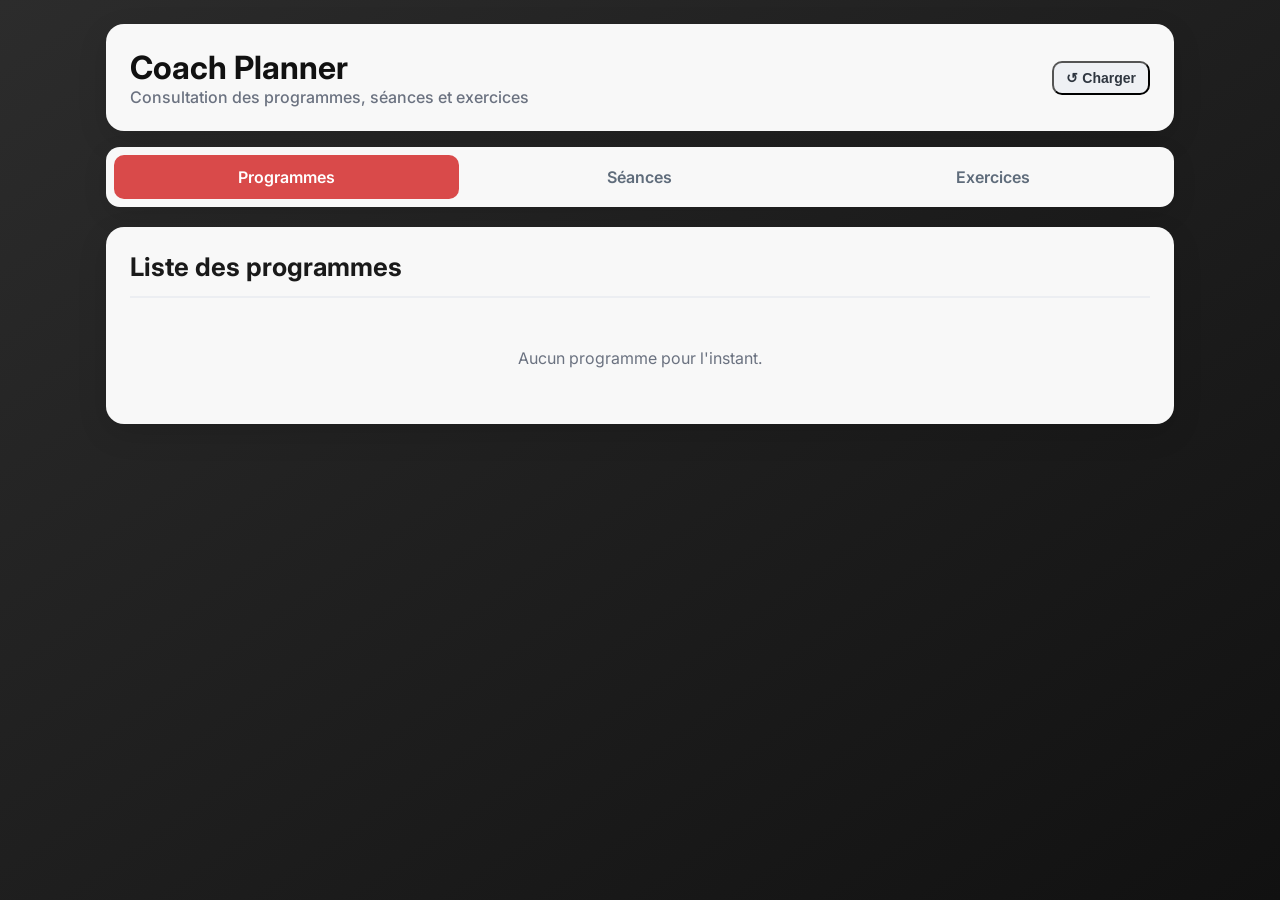
<file: index.html>
<!DOCTYPE html>
<html lang="fr">
<head>
  <meta charset="UTF-8">
  <meta name="viewport" content="width=device-width, initial-scale=1.0">
  <title>Coach Planner</title>
  <link rel="stylesheet" href="styles.css">
  <link rel="preconnect" href="https://fonts.googleapis.com">
  <link rel="preconnect" href="https://fonts.gstatic.com" crossorigin>
  <link href="https://fonts.googleapis.com/css2?family=Inter:wght@400;500;600;700&display=swap" rel="stylesheet">
</head>
<body>
  <div class="container">

    <header class="header">
      <div class="header-content">
        <div>
          <h1>Coach Planner</h1>
          <p>Consultation des programmes, séances et exercices</p>
        </div>
        <div class="header-io">
          <button class="btn btn-light btn-sm" id="btn-charger">&#x21BA; Charger</button>
        </div>
      </div>
    </header>

    <nav class="nav">
      <a class="nav-btn" href="#programmes" id="tab-programmes">Programmes</a>
      <a class="nav-btn" href="#seances"    id="tab-seances">Séances</a>
      <a class="nav-btn" href="#exercices"  id="tab-exercices">Exercices</a>
    </nav>

    <main class="main" id="main">
      <p class="empty-state">Chargement…</p>
    </main>

  </div>

  <script>
  // ─────────────────────────────────────────────────────────────
  // Données globales
  // ─────────────────────────────────────────────────────────────
  let DATA = { exercices: [], seances: [], programmes: [] };
  let EX_MAP = {};   // id → exercice

  // ─────────────────────────────────────────────────────────────
  // Sécurité : échappement HTML (prévention XSS)
  // ─────────────────────────────────────────────────────────────
  function esc(val) {
    return String(val ?? '')
      .replace(/&/g, '&amp;')
      .replace(/</g, '&lt;')
      .replace(/>/g, '&gt;')
      .replace(/"/g, '&quot;');
  }

  // ─────────────────────────────────────────────────────────────
  // Chargement des données
  // ─────────────────────────────────────────────────────────────
  async function loadData() {
    const main = document.getElementById('main');
    main.innerHTML = '<p class="empty-state">Chargement…</p>';
    try {
      const res = await fetch('./coach_planner.json?t=' + Date.now());
      if (!res.ok) throw new Error('HTTP ' + res.status);
      DATA = await res.json();
      EX_MAP = {};
      for (const ex of (DATA.exercices || [])) EX_MAP[ex.id] = ex;
      route();
    } catch (e) {
      main.innerHTML = '<p class="empty-state">Impossible de charger <strong>coach_planner.json</strong>.<br>Vérifiez que le fichier est présent et que le serveur autorise les requêtes CORS.</p>';
    }
  }

  // ─────────────────────────────────────────────────────────────
  // Routeur hash
  // ─────────────────────────────────────────────────────────────
  function route() {
    const hash  = location.hash.replace(/^#\/?/, '') || 'programmes';
    const parts = hash.split('/');
    const page  = parts[0];
    const id    = parts[1] ? parseInt(parts[1], 10) : null;

    // Mise à jour onglets
    const tabMap = {
      programmes: 'tab-programmes', programme: 'tab-programmes',
      seances:    'tab-seances',    seance:    'tab-seances',
      exercices:  'tab-exercices',  exercice:  'tab-exercices',
    };
    document.querySelectorAll('.nav-btn').forEach(el => el.classList.remove('active'));
    const tab = tabMap[page];
    if (tab) document.getElementById(tab).classList.add('active');

    switch (page) {
      case 'programmes': renderProgrammes();      break;
      case 'programme':  if (id !== null) renderProgramme(id);  break;
      case 'seances':    renderSeances();         break;
      case 'seance':     if (id !== null) renderSeance(id);     break;
      case 'exercices':  renderExercices();       break;
      case 'exercice':   if (id !== null) renderExercice(id);   break;
      default:           renderProgrammes();
    }
  }

  window.addEventListener('hashchange', route);
  window.addEventListener('load', loadData);
  document.getElementById('btn-charger').addEventListener('click', loadData);

  // Cartes cliquables (data-href)
  document.addEventListener('click', function (e) {
    const card = e.target.closest('[data-href]');
    if (!card) return;
    if (e.target.closest('a, button')) return;
    location.hash = card.dataset.href;
  });

  // ─────────────────────────────────────────────────────────────
  // Vue : liste des programmes
  // ─────────────────────────────────────────────────────────────
  function renderProgrammes() {
    let html = '<section class="section-header"><h2>Liste des programmes</h2></section>';
    const list = DATA.programmes || [];
    if (!list.length) {
      html += '<p class="empty-state">Aucun programme pour l\'instant.</p>';
    } else {
      html += '<section class="cards-grid">';
      for (const p of list) {
        const nbSeances = (p.seances || []).length;
        html += `<article class="card" data-href="#programme/${p.id}">
          <h3>${esc(p.nom)}</h3>
          <p>${nbSeances} séance(s)</p>
        </article>`;
      }
      html += '</section>';
    }
    document.getElementById('main').innerHTML = html;
  }

  // ─────────────────────────────────────────────────────────────
  // Vue : détail d'un programme
  // ─────────────────────────────────────────────────────────────
  function renderProgramme(id) {
    const prog = (DATA.programmes || []).find(p => p.id === id);
    if (!prog) { document.getElementById('main').innerHTML = '<p class="empty-state">Programme introuvable.</p>'; return; }

    const seances = (prog.seances || []).map(sid => (DATA.seances || []).find(s => s.id === sid)).filter(Boolean);

    let html = `<section class="section-header">
      <div>
        <h2>${esc(prog.nom)}</h2>
        <p class="subtitle">Fiche programme</p>
      </div>
      <a class="btn btn-light" href="#programmes">Retour programmes</a>
    </section>`;

    if (!seances.length) {
      html += '<p class="empty-state">Aucune séance dans ce programme.</p>';
    } else {
      html += '<section class="cards-grid">';
      for (const s of seances) {
        const nb = (s.blocs || []).length;
        html += `<article class="card">
          <h3>${esc(s.nom)}</h3>
          <p>${nb} élément(s)</p>
          <a class="btn" href="#seance/${s.id}">Ouvrir la séance</a>
        </article>`;
      }
      html += '</section>';
    }
    document.getElementById('main').innerHTML = html;
  }

  // ─────────────────────────────────────────────────────────────
  // Vue : liste des séances
  // ─────────────────────────────────────────────────────────────
  function renderSeances() {
    let html = '<section class="section-header"><h2>Liste des séances</h2></section>';
    const list = DATA.seances || [];
    if (!list.length) {
      html += '<p class="empty-state">Aucune séance pour l\'instant.</p>';
    } else {
      html += '<section class="cards-grid">';
      for (const s of list) {
        const nb = (s.blocs || []).length;
        html += `<article class="card" data-href="#seance/${s.id}">
          <h3>${esc(s.nom)}</h3>
          <p>${nb} élément(s)</p>
        </article>`;
      }
      html += '</section>';
    }
    document.getElementById('main').innerHTML = html;
  }

  // ─────────────────────────────────────────────────────────────
  // Vue : détail d'une séance
  // ─────────────────────────────────────────────────────────────
  function renderSeance(id) {
    const seance = (DATA.seances || []).find(s => s.id === id);
    if (!seance) { document.getElementById('main').innerHTML = '<p class="empty-state">Séance introuvable.</p>'; return; }

    const blocs = seance.blocs || [];

    let html = `<section class="section-header">
      <div>
        <h2>${esc(seance.nom)}</h2>
        <p class="subtitle">${blocs.length} élément(s)</p>
      </div>
      <a class="btn btn-light" href="#seances">Retour séances</a>
    </section>`;

    if (!blocs.length) {
      html += '<p class="empty-state">Aucun élément dans cette séance.</p>';
      document.getElementById('main').innerHTML = html;
      return;
    }

    // ── Calcul des scores musculaires ──
    const scores = {};
    for (const bloc of blocs) {
      if (bloc.type === 'renforcement') {
        const ex = EX_MAP[bloc.exercice_id];
        if (ex) {
          if (ex.groupe_principal) {
            scores[ex.groupe_principal] = (scores[ex.groupe_principal] || 0) + 5;
          }
          for (const g of (ex.groupes_musculaires || [])) {
            scores[g] = (scores[g] || 0) + 1;
          }
        }
      }
    }

    const muscles = Object.entries(scores).sort((a, b) => b[1] - a[1]);
    if (muscles.length) {
      html += '<section class="muscle-summary-section">';
      html += '<h3 class="muscle-summary-title">Groupes musculaires sollicités</h3>';
      html += '<div class="muscle-summary-chips">';
      for (const [muscle, score] of muscles) {
        const cls = score >= 5 ? 'msc-primary' : score >= 2 ? 'msc-secondary' : 'msc-light';
        html += `<span class="muscle-summary-chip ${cls}">${esc(muscle)}</span>`;
      }
      html += '</div></section>';
    }

    // ── Cartes des blocs ──
    html += '<section class="cards-grid">';
    for (const bloc of blocs) {
      html += '<article class="card">';
      if (bloc.type === 'renforcement') {
        const ex = EX_MAP[bloc.exercice_id];
        const nom = bloc.exercice_nom || (ex ? ex.nom : '—');
        html += `<div style="display:flex;justify-content:space-between;align-items:flex-start;gap:8px;">
          <h3>${esc(nom)}</h3>
          <span class="cat-badge cat-renforcement">Renforcement</span>
        </div>`;
        if (ex && (ex.groupe_principal || (ex.groupes_musculaires || []).length)) {
          html += '<div class="tags-display tags-display-sm">';
          if (ex.groupe_principal) html += `<span class="tag tag-primary">${esc(ex.groupe_principal)}</span>`;
          for (const g of (ex.groupes_musculaires || [])) html += `<span class="tag tag-secondary">${esc(g)}</span>`;
          html += '</div>';
        }
        html += `<ul class="details-list">
          <li>${bloc.series} série(s) &times; ${bloc.reps} rép. @ ${bloc.charge} kg</li>
        </ul>`;
        if (ex) html += `<a class="btn btn-sm btn-light" href="#exercice/${ex.id}">Ouvrir l'exercice</a>`;

      } else {
        // ── bloc course ──
        const nomCourse = esc(bloc.nom || (bloc.type_course === 'longue' ? 'Sortie longue' : 'Fractionné'));
        html += `<div style="display:flex;justify-content:space-between;align-items:flex-start;gap:8px;">
          <h3>${nomCourse}</h3>
          <span class="cat-badge cat-course">Course</span>
        </div>`;

        if (bloc.type_course === 'longue') {
          html += '<ul class="details-list"><li>Sortie longue</li>';
          if (bloc.mesure === 'temps') {
            html += `<li>${esc(String(bloc.valeur_longue))} min</li>`;
          } else {
            html += `<li>${esc(String(bloc.valeur_longue))} km</li>`;
          }
          if (bloc.allure_valeur_longue) {
            const unit = bloc.allure_type_longue === 'kmh' ? 'km/h' : 'min/km';
            html += `<li>@ ${esc(String(bloc.allure_valeur_longue))} ${unit}</li>`;
          }
          html += '</ul>';
        } else {
          // Fractionné
          html += '<p class="field-label">Fractionné</p>';
          if (bloc.segments && bloc.segments.length) {
            html += '<div class="frac-segs">';
            for (const seg of bloc.segments) {
              html += '<div class="frac-seg">';
              if (seg.kind === 'course') {
                html += `<div class="frac-seg-num">&#x26A1; Course</div>`;
                html += `<div class="frac-seg-phases"><span>${renderPhaseInline(seg.haute)}</span></div>`;
              } else if (seg.kind === 'recuperation') {
                html += `<div class="frac-seg-num">&#x23F8; Récupération</div>`;
                const v = seg.basse ? `${esc(String(seg.basse.valeur))} ${esc(seg.basse.type)}` : '—';
                html += `<div class="frac-seg-phases"><span>${v}</span></div>`;
              } else {
                // intervalle
                html += `<div class="frac-seg-num">Intervalle &times; ${seg.reps}</div>`;
                html += '<div class="frac-seg-phases">';
                html += `<span><strong class="phase-haute">&#x2B06; Haute :</strong> ${renderPhaseInline(seg.haute)}</span>`;
                html += `<span><strong class="phase-basse">&#x2B07; Récup. :</strong> ${renderPhaseInline(seg.basse)}</span>`;
                html += '</div>';
              }
              html += '</div>'; // frac-seg
            }
            html += '</div>'; // frac-segs
          }
        }
      }
      html += '</article>';
    }
    html += '</section>';
    document.getElementById('main').innerHTML = html;
  }

  function renderPhaseInline(phase) {
    if (!phase) return '—';
    let s = `${esc(String(phase.valeur))} ${esc(phase.type)}`;
    if (phase.allure_valeur) {
      const unit = phase.allure_type === 'kmh' ? 'km/h' : phase.allure_type === 'minkm' ? 'min/km' : '%FC';
      s += ` @ ${esc(String(phase.allure_valeur))} ${unit}`;
    }
    return s;
  }

  // ─────────────────────────────────────────────────────────────
  // Vue : liste des exercices
  // ─────────────────────────────────────────────────────────────
  function renderExercices() {
    let html = '<section class="section-header"><h2>Liste des exercices</h2></section>';
    const sorted = [...(DATA.exercices || [])].sort((a, b) => a.nom.localeCompare(b.nom, 'fr', { sensitivity: 'base' }));
    if (!sorted.length) {
      html += '<p class="empty-state">Aucun exercice pour l\'instant.</p>';
    } else {
      html += '<section class="cards-grid">';
      for (const ex of sorted) {
        html += `<article class="card" data-href="#exercice/${ex.id}">
          <h3>${esc(ex.nom)}</h3>`;
        if (ex.groupe_principal || (ex.groupes_musculaires || []).length) {
          html += '<div class="tags-display tags-display-sm">';
          if (ex.groupe_principal) html += `<span class="tag tag-primary">${esc(ex.groupe_principal)}</span>`;
          for (const g of (ex.groupes_musculaires || [])) html += `<span class="tag tag-secondary">${esc(g)}</span>`;
          html += '</div>';
        }
        html += '</article>';
      }
      html += '</section>';
    }
    document.getElementById('main').innerHTML = html;
  }

  // ─────────────────────────────────────────────────────────────
  // Vue : détail d'un exercice
  // ─────────────────────────────────────────────────────────────
  function renderExercice(id) {
    const ex = (DATA.exercices || []).find(e => e.id === id);
    if (!ex) { document.getElementById('main').innerHTML = '<p class="empty-state">Exercice introuvable.</p>'; return; }

    let html = `<section class="section-header">
      <div>
        <h2>${esc(ex.nom)}</h2>
        <p class="subtitle">Renforcement musculaire</p>
      </div>
      <a class="btn btn-light" href="#exercices">Retour</a>
    </section>
    <article class="card card-single">`;
      if (ex.description) {
        html += `<p class="exercice-description">${esc(ex.description)}</p>`;
      }    if (ex.groupe_principal || (ex.groupes_musculaires || []).length) {
      html += '<div class="form-group"><p class="field-label">Groupes musculaires</p><div class="tags-display">';
      if (ex.groupe_principal) html += `<span class="tag tag-primary">${esc(ex.groupe_principal)}</span>`;
      for (const g of (ex.groupes_musculaires || [])) html += `<span class="tag tag-secondary">${esc(g)}</span>`;
      html += '</div></div>';
    } else {
      html += '<p class="empty-state">Aucun groupe musculaire défini.</p>';
    }
    html += '</article>';
    document.getElementById('main').innerHTML = html;
  }
  </script>
</body>
</html>
</file>
<file: styles.css>
��*   {  
         m a r g i n :   0 ;  
         p a d d i n g :   0 ;  
         b o x - s i z i n g :   b o r d e r - b o x ;  
 }  
  
 : r o o t   {  
         - - p r i m a r y :   # 1 a 1 a 1 a ;  
         - - p r i m a r y - d a r k :   # 1 1 1 1 1 1 ;  
         - - a c c e n t :   # 5 5 5 5 5 5 ;  
         - - s u r f a c e :   r g b a ( 2 5 5 ,   2 5 5 ,   2 5 5 ,   0 . 9 7 ) ;  
         - - t e x t :   # 1 a 1 a 1 a ;  
         - - m u t e d :   # 6 b 7 2 8 0 ;  
 }  
  
 b o d y   {  
         f o n t - f a m i l y :   ' I n t e r ' ,   s a n s - s e r i f ;  
         c o l o r :   v a r ( - - t e x t ) ;  
         m i n - h e i g h t :   1 0 0 v h ;  
         b a c k g r o u n d :   l i n e a r - g r a d i e n t ( 1 4 5 d e g ,   # 2 c 2 c 2 c   0 % ,   # 1 1 1 1 1 1   1 0 0 % ) ;  
 }  
  
 . c o n t a i n e r   {  
         m a x - w i d t h :   1 1 0 0 p x ;  
         m a r g i n :   0   a u t o ;  
         p a d d i n g :   2 4 p x   1 6 p x   4 8 p x ;  
 }  
  
 . h e a d e r   {  
         b a c k g r o u n d :   v a r ( - - s u r f a c e ) ;  
         b o r d e r - r a d i u s :   1 8 p x ;  
         p a d d i n g :   2 4 p x ;  
         b o x - s h a d o w :   0   1 0 p x   3 0 p x   r g b a ( 0 ,   0 ,   0 ,   0 . 1 2 ) ;  
 }  
  
 . h e a d e r - c o n t e n t   {  
         d i s p l a y :   f l e x ;  
         j u s t i f y - c o n t e n t :   s p a c e - b e t w e e n ;  
         a l i g n - i t e m s :   c e n t e r ;  
         g a p :   1 6 p x ;  
 }  
  
 . h e a d e r   h 1   {  
         f o n t - s i z e :   2 r e m ;  
         c o l o r :   v a r ( - - p r i m a r y - d a r k ) ;  
 }  
  
 . h e a d e r   p   {  
         c o l o r :   v a r ( - - m u t e d ) ;  
         f o n t - w e i g h t :   5 0 0 ;  
 }  
  
 . n a v   {  
         m a r g i n - t o p :   1 6 p x ;  
         d i s p l a y :   f l e x ;  
         g a p :   8 p x ;  
         b a c k g r o u n d :   v a r ( - - s u r f a c e ) ;  
         b o r d e r - r a d i u s :   1 4 p x ;  
         p a d d i n g :   8 p x ;  
         b o x - s h a d o w :   0   8 p x   2 4 p x   r g b a ( 0 ,   0 ,   0 ,   0 . 1 ) ;  
 }  
  
 . n a v - b t n   {  
         f l e x :   1 ;  
         t e x t - a l i g n :   c e n t e r ;  
         t e x t - d e c o r a t i o n :   n o n e ;  
         c o l o r :   # 5 f 6 c 7 b ;  
         f o n t - w e i g h t :   6 0 0 ;  
         p a d d i n g :   1 2 p x ;  
         b o r d e r - r a d i u s :   1 0 p x ;  
         t r a n s i t i o n :   a l l   0 . 2 s   e a s e ;  
 }  
  
 . n a v - b t n : h o v e r   {  
         b a c k g r o u n d :   r g b a ( 1 7 7 ,   4 2 ,   4 2 ,   0 . 1 2 ) ;  
         c o l o r :   v a r ( - - p r i m a r y ) ;  
 }  
  
 . n a v - b t n . a c t i v e   {  
         b a c k g r o u n d :   # d 9 4 a 4 a ;  
         c o l o r :   w h i t e ;  
 }  
  
 . m a i n   {  
         m a r g i n - t o p :   2 0 p x ;  
         b a c k g r o u n d :   v a r ( - - s u r f a c e ) ;  
         b o r d e r - r a d i u s :   1 8 p x ;  
         p a d d i n g :   2 4 p x ;  
         b o x - s h a d o w :   0   1 0 p x   3 0 p x   r g b a ( 0 ,   0 ,   0 ,   0 . 1 2 ) ;  
 }  
  
 . s e c t i o n - h e a d e r   {  
         d i s p l a y :   f l e x ;  
         j u s t i f y - c o n t e n t :   s p a c e - b e t w e e n ;  
         a l i g n - i t e m s :   c e n t e r ;  
         g a p :   1 2 p x ;  
         b o r d e r - b o t t o m :   2 p x   s o l i d   # e c e e f 2 ;  
         p a d d i n g - b o t t o m :   1 4 p x ;  
         m a r g i n - b o t t o m :   1 8 p x ;  
 }  
  
 . s e c t i o n - h e a d e r   h 2   {  
         f o n t - s i z e :   1 . 6 r e m ;  
 }  
  
 . s u b t i t l e   {  
         c o l o r :   v a r ( - - m u t e d ) ;  
         m a r g i n - t o p :   4 p x ;  
 }  
  
 . c a r d s - g r i d   {  
         d i s p l a y :   g r i d ;  
         g r i d - t e m p l a t e - c o l u m n s :   r e p e a t ( a u t o - f i l l ,   m i n m a x ( 2 5 0 p x ,   1 f r ) ) ;  
         g a p :   1 6 p x ;  
 }  
  
 . c a r d   {  
         b o r d e r :   1 p x   s o l i d   # e c e e f 2 ;  
         b o r d e r - r a d i u s :   1 4 p x ;  
         b a c k g r o u n d :   w h i t e ;  
         p a d d i n g :   1 6 p x ;  
         b o x - s h a d o w :   0   5 p x   1 4 p x   r g b a ( 0 ,   0 ,   0 ,   0 . 0 5 ) ;  
         d i s p l a y :   f l e x ;  
         f l e x - d i r e c t i o n :   c o l u m n ;  
         g a p :   1 2 p x ;  
 }  
  
 [ d a t a - h r e f ]   {   c u r s o r :   p o i n t e r ;   }  
  
 . c a r d : h o v e r   {  
         t r a n s f o r m :   t r a n s l a t e Y ( - 2 p x ) ;  
         b o x - s h a d o w :   0   1 0 p x   2 0 p x   r g b a ( 0 ,   0 ,   0 ,   0 . 0 8 ) ;  
 }  
  
 . c a r d   h 3   {  
         c o l o r :   v a r ( - - p r i m a r y - d a r k ) ;  
 }  
  
 . c a r d   p   {  
         c o l o r :   # 4 d 5 5 6 2 ;  
         l i n e - h e i g h t :   1 . 5 ;  
 }  
  
 . c a r d - s i n g l e   {  
         m a x - w i d t h :   5 2 0 p x ;  
 }  
  
 . d e t a i l s - l i s t   {  
         l i s t - s t y l e :   n o n e ;  
         c o l o r :   # 4 d 5 5 6 2 ;  
         d i s p l a y :   f l e x ;  
         f l e x - d i r e c t i o n :   c o l u m n ;  
         g a p :   4 p x ;  
 }  
  
 . b t n   {  
         d i s p l a y :   i n l i n e - b l o c k ;  
         t e x t - d e c o r a t i o n :   n o n e ;  
         b a c k g r o u n d :   # d 9 4 a 4 a ;  
         c o l o r :   w h i t e ;  
         f o n t - w e i g h t :   6 0 0 ;  
         p a d d i n g :   1 0 p x   1 2 p x ;  
         b o r d e r - r a d i u s :   1 0 p x ;  
         w i d t h :   f i t - c o n t e n t ;  
 }  
  
 . b t n - l i g h t   {  
         b a c k g r o u n d :   # e e f 0 f 4 ;  
         c o l o r :   # 2 f 3 6 4 0 ;  
 }  
  
 . b t n - d a n g e r   {  
         b a c k g r o u n d :   # d 9 4 a 4 a ;  
         c o l o r :   w h i t e ;  
 }  
  
 . b t n - d a n g e r : h o v e r   {  
         b a c k g r o u n d :   # b 9 3 a 3 a ;  
         f i l t e r :   n o n e ;  
 }  
  
 . b t n - s m   {  
         p a d d i n g :   7 p x   1 2 p x ;  
         f o n t - s i z e :   0 . 8 7 5 r e m ;  
 }  
  
 . b t n : h o v e r   {  
         f i l t e r :   b r i g h t n e s s ( 1 . 0 4 ) ;  
 }  
  
 / *   � � � � � �   G r o u p e s   d e   b o u t o n s   � � � � � � � � � � � � � � � � � � � � � � � � � � � � � � � � � � � � � � � � � � � � � � � � � � � � � � � � � � � � � � � � � � � � � � � � � � � � � � � � � � � � � � � � � � � � � � � � � � � � � � � � � � � � � � � � � � � � � � � � � � � � � �   * /  
  
 . h e a d e r - a c t i o n s   {  
         d i s p l a y :   f l e x ;  
         g a p :   8 p x ;  
         a l i g n - i t e m s :   c e n t e r ;  
         f l e x - w r a p :   w r a p ;  
 }  
  
 . c a r d - a c t i o n s   {  
         d i s p l a y :   f l e x ;  
         g a p :   8 p x ;  
         m a r g i n - t o p :   4 p x ;  
 }  
  
 / *   � � � � � �   F o r m u l a i r e s   � � � � � � � � � � � � � � � � � � � � � � � � � � � � � � � � � � � � � � � � � � � � � � � � � � � � � � � � � � � � � � � � � � � � � � � � � � � � � � � � � � � � � � � � � � � � � � � � � � � � � � � � � � � � � � � � � � � � � � � � � � � � � � � � � � � � � � � � � � � � � � � � � � � � � � � � � � � � � � � � � � � � � � � � � � � � � � � � �   * /  
  
 . f o r m - c a r d   {  
         b a c k g r o u n d :   w h i t e ;  
         b o r d e r :   1 p x   s o l i d   # e c e e f 2 ;  
         b o r d e r - r a d i u s :   1 4 p x ;  
         p a d d i n g :   2 8 p x   2 8 p x   3 2 p x ;  
         m a x - w i d t h :   5 6 0 p x ;  
         d i s p l a y :   f l e x ;  
         f l e x - d i r e c t i o n :   c o l u m n ;  
         g a p :   2 8 p x ;  
         b o x - s h a d o w :   0   5 p x   1 4 p x   r g b a ( 0 ,   0 ,   0 ,   0 . 0 5 ) ;  
 }  
  
 . f o r m - g r o u p   {  
         d i s p l a y :   f l e x ;  
         f l e x - d i r e c t i o n :   c o l u m n ;  
         g a p :   6 p x ;  
 }  
  
 . f o r m - g r o u p   l a b e l   {  
         f o n t - w e i g h t :   6 0 0 ;  
         c o l o r :   v a r ( - - t e x t ) ;  
         f o n t - s i z e :   0 . 9 5 r e m ;  
 }  
  
 . f o r m - g r o u p   i n p u t [ t y p e = " t e x t " ] ,  
 . f o r m - g r o u p   i n p u t [ t y p e = " n u m b e r " ] ,  
 . f o r m - g r o u p   t e x t a r e a   {  
         p a d d i n g :   1 0 p x   1 4 p x ;  
         b o r d e r :   1 . 5 p x   s o l i d   # d 1 d 5 d b ;  
         b o r d e r - r a d i u s :   1 0 p x ;  
         f o n t - s i z e :   1 r e m ;  
         f o n t - f a m i l y :   i n h e r i t ;  
         t r a n s i t i o n :   b o r d e r - c o l o r   0 . 2 s ;  
 }  
  
 . f o r m - g r o u p   t e x t a r e a   {  
         r e s i z e :   v e r t i c a l ;  
         m i n - h e i g h t :   8 0 p x ;  
         l i n e - h e i g h t :   1 . 5 ;  
 }  
  
 . f o r m - g r o u p   i n p u t : f o c u s ,  
 . f o r m - g r o u p   t e x t a r e a : f o c u s   {  
         o u t l i n e :   n o n e ;  
         b o r d e r - c o l o r :   v a r ( - - p r i m a r y ) ;  
 }  
  
 . f o r m - r o w   {  
         d i s p l a y :   g r i d ;  
         g r i d - t e m p l a t e - c o l u m n s :   1 f r   1 f r ;  
         g a p :   1 6 p x ;  
 }  
  
 . h i n t   {  
         f o n t - w e i g h t :   4 0 0 ;  
         c o l o r :   v a r ( - - m u t e d ) ;  
         f o n t - s i z e :   0 . 8 5 r e m ;  
 }  
  
 . c h e c k b o x - l i s t   {  
         d i s p l a y :   f l e x ;  
         f l e x - d i r e c t i o n :   c o l u m n ;  
         g a p :   1 0 p x ;  
         m a x - h e i g h t :   3 0 0 p x ;  
         o v e r f l o w - y :   a u t o ;  
         p a d d i n g :   4 p x   0 ;  
 }  
  
 . c h e c k b o x - i t e m   {  
         d i s p l a y :   f l e x ;  
         a l i g n - i t e m s :   c e n t e r ;  
         g a p :   1 0 p x ;  
         c u r s o r :   p o i n t e r ;  
         p a d d i n g :   1 0 p x   1 2 p x ;  
         b o r d e r :   1 . 5 p x   s o l i d   # e c e e f 2 ;  
         b o r d e r - r a d i u s :   1 0 p x ;  
         t r a n s i t i o n :   b a c k g r o u n d   0 . 1 5 s ,   b o r d e r - c o l o r   0 . 1 5 s ;  
 }  
  
 . c h e c k b o x - i t e m : h o v e r   {  
         b a c k g r o u n d :   # f 5 f 6 f 8 ;  
         b o r d e r - c o l o r :   # d 1 d 5 d b ;  
 }  
  
 . c h e c k b o x - i t e m   i n p u t [ t y p e = " c h e c k b o x " ]   {  
         w i d t h :   1 6 p x ;  
         h e i g h t :   1 6 p x ;  
         a c c e n t - c o l o r :   v a r ( - - p r i m a r y ) ;  
         f l e x - s h r i n k :   0 ;  
 }  
  
 . c h e c k b o x - i t e m   s p a n   {  
         f o n t - w e i g h t :   6 0 0 ;  
         f l e x :   1 ;  
 }  
  
 . c h e c k b o x - i t e m   s m a l l   {  
         c o l o r :   v a r ( - - m u t e d ) ;  
         f o n t - s i z e :   0 . 8 2 r e m ;  
 }  
  
 / *   � � � � � �   %� t o i l e s   d e   d i f f i c u l t %�   � � � � � � � � � � � � � � � � � � � � � � � � � � � � � � � � � � � � � � � � � � � � � � � � � � � � � � � � � � � � � � � � � � � � � � � � � � � � � � � � � � � � � � � � � � � � � � � � � � � � � � � � � � � � � � � � � � � � � � � � � � � � � � � � � � � � � � � � � � � � � � � � � � � � � �   * /  
  
 / *   A f f i c h a g e   l e c t u r e   s e u l e   * /  
 . s t a r s - d i s p l a y   {  
         d i s p l a y :   i n l i n e - f l e x ;  
         g a p :   2 p x ;  
         v e r t i c a l - a l i g n :   m i d d l e ;  
 }  
  
 . s t a r - o n     {   c o l o r :   # f 5 a 6 2 3 ;   f o n t - s i z e :   1 . 1 r e m ;   }  
 . s t a r - o f f   {   c o l o r :   # d 1 d 5 d b ;   f o n t - s i z e :   1 . 1 r e m ;   }  
  
 / *   S %� l e c t e u r   i n t e r a c t i f   d a n s   l e   f o r m u l a i r e   * /  
 . s t a r - r a t i n g   {  
         d i s p l a y :   f l e x ;  
         f l e x - d i r e c t i o n :   r o w - r e v e r s e ;  
         g a p :   4 p x ;  
         w i d t h :   f i t - c o n t e n t ;  
 }  
  
 . s t a r - r a t i n g   i n p u t [ t y p e = " r a d i o " ]   {  
         d i s p l a y :   n o n e ;  
 }  
  
 . s t a r - r a t i n g   l a b e l   {  
         f o n t - s i z e :   2 r e m ;  
         c o l o r :   # d 1 d 5 d b ;  
         c u r s o r :   p o i n t e r ;  
         t r a n s i t i o n :   c o l o r   0 . 1 5 s ;  
         l i n e - h e i g h t :   1 ;  
 }  
  
 . s t a r - r a t i n g   l a b e l : h o v e r ,  
 . s t a r - r a t i n g   l a b e l : h o v e r   ~   l a b e l ,  
 . s t a r - r a t i n g   i n p u t : c h e c k e d   ~   l a b e l   {  
         c o l o r :   # f 5 a 6 2 3 ;  
 }  
  
 / *   � � � � � �   %� t a t   v i d e   � � � � � � � � � � � � � � � � � � � � � � � � � � � � � � � � � � � � � � � � � � � � � � � � � � � � � � � � � � � � � � � � � � � � � � � � � � � � � � � � � � � � � � � � � � � � � � � � � � � � � � � � � � � � � � � � � � � � � � � � � � � � � � � � � � � � � � � � � � � � � � � � � � � � � � � � � � � � � � � � � � � � � � � � � � � � � � � � � � � � � � � � � �   * /  
  
 . e m p t y - s t a t e   {  
         c o l o r :   v a r ( - - m u t e d ) ;  
         p a d d i n g :   3 2 p x   0 ;  
         t e x t - a l i g n :   c e n t e r ;  
         f o n t - s i z e :   1 r e m ;  
 }  
  
 . e m p t y - s t a t e   a ,  
 . e m p t y - h i n t   a   {  
         c o l o r :   v a r ( - - p r i m a r y ) ;  
         f o n t - w e i g h t :   6 0 0 ;  
         t e x t - d e c o r a t i o n :   u n d e r l i n e ;  
 }  
  
 . e m p t y - h i n t   {  
         c o l o r :   v a r ( - - m u t e d ) ;  
         f o n t - s i z e :   0 . 9 r e m ;  
 }  
  
 @ m e d i a   ( m a x - w i d t h :   7 2 0 p x )   {  
         . h e a d e r - c o n t e n t ,  
         . s e c t i o n - h e a d e r ,  
         . n a v   {  
                 f l e x - d i r e c t i o n :   c o l u m n ;  
                 a l i g n - i t e m s :   s t r e t c h ;  
         }  
  
         . s e c t i o n - h e a d e r   {  
                 a l i g n - i t e m s :   f l e x - s t a r t ;  
         }  
 }  
  
 / *   � � � � � �   U t i l i t a i r e s   � � � � � � � � � � � � � � � � � � � � � � � � � � � � � � � � � � � � � � � � � � � � � � � � � � � � � � � � � � � � � � � � � � � � � � � � � � � � � � � � � � � � � � � � � � � � � � � � � � � � � � � � � � � � � � � � � � � � � � � � � � � � � � � � � � � � � � � � � � � � � � � �   * /  
  
 . h i d d e n   {   d i s p l a y :   n o n e   ! i m p o r t a n t ;   }  
  
 / *   � � � � � �   F o r m u l a i r e   l a r g e   � � � � � � � � � � � � � � � � � � � � � � � � � � � � � � � � � � � � � � � � � � � � � � � � � � � � � � � � � � � � � � � � � � � � � � � � � � � � � � � � � � � � � � � � � � � � � � � � � � � � � � � � � � � � � � � � � � � � � � � � � � � � � � � � �   * /  
  
 . f o r m - c a r d - w i d e   {  
         m a x - w i d t h :   7 0 0 p x ;  
 }  
  
 / *   � � � � � �   S e c t i o n s   i n t e r n e s   d u   f o r m u l a i r e   � � � � � � � � � � � � � � � � � � � � � � � � � � � � � � � � � � � � � � � � � � � � � � � � � � � � � � � � � � � � � � � � � � � � � � � � � � � � � � � � �   * /  
  
 # s e c t i o n - r e n f o r c e m e n t ,  
 # s e c t i o n - c o u r s e   {  
         d i s p l a y :   f l e x ;  
         f l e x - d i r e c t i o n :   c o l u m n ;  
         g a p :   2 4 p x ;  
         p a d d i n g - t o p :   4 p x ;  
         b o r d e r - t o p :   1 . 5 p x   s o l i d   # e c e e f 2 ;  
         m a r g i n - t o p :   4 p x ;  
 }  
  
 # s e c t i o n - i d e n t i q u e s ,  
 # s e c t i o n - d i f f e r e n t e s ,  
 # s e c t i o n - l o n g u e ,  
 # s e c t i o n - f r a c t i o n n e   {  
         d i s p l a y :   f l e x ;  
         f l e x - d i r e c t i o n :   c o l u m n ;  
         g a p :   2 0 p x ;  
         p a d d i n g - t o p :   4 p x ;  
 }  
  
 / *   � � � � � �   O n g l e t s   c a t %� g o r i e   � � � � � � � � � � � � � � � � � � � � � � � � � � � � � � � � � � � � � � � � � � � � � � � � � � � � � � � � � � � � � � � � � � � � � � � � � � � � � � � � � � � � � � � � � � � � � � � � � � � � � � � � � � � � � � � � � � � � � � � � � � � � � �   * /  
  
 . c a t - t a b s   {  
         d i s p l a y :   f l e x ;  
         g a p :   8 p x ;  
         m a r g i n - t o p :   4 p x ;  
 }  
  
 . c a t - t a b   {  
         f l e x :   1 ;  
         p a d d i n g :   1 0 p x   1 6 p x ;  
         b o r d e r :   2 p x   s o l i d   # d 1 d 5 d b ;  
         b o r d e r - r a d i u s :   1 0 p x ;  
         b a c k g r o u n d :   w h i t e ;  
         f o n t - w e i g h t :   6 0 0 ;  
         f o n t - s i z e :   0 . 9 5 r e m ;  
         c u r s o r :   p o i n t e r ;  
         c o l o r :   v a r ( - - m u t e d ) ;  
         t r a n s i t i o n :   a l l   0 . 2 s ;  
         f o n t - f a m i l y :   i n h e r i t ;  
 }  
  
 . c a t - t a b : h o v e r   {  
         b o r d e r - c o l o r :   v a r ( - - p r i m a r y ) ;  
         c o l o r :   v a r ( - - p r i m a r y ) ;  
 }  
  
 . c a t - t a b - a c t i v e   {  
         b a c k g r o u n d :   # d 9 4 a 4 a ;  
         b o r d e r - c o l o r :   t r a n s p a r e n t ;  
         c o l o r :   w h i t e ;  
 }  
  
 / *   � � � � � �   C h i p s   g r o u p e s   m u s c u l a i r e s   � � � � � � � � � � � � � � � � � � � � � � � � � � � � � � � � � � � � � � � � � � � � � � � � � � � � � � � � � � � � � � � � � � � � � � � � � � � � � � � � � � � � � � �   * /  
  
 . m u s c l e - c h i p s   {  
         d i s p l a y :   f l e x ;  
         f l e x - w r a p :   w r a p ;  
         g a p :   8 p x ;  
         m a r g i n - t o p :   4 p x ;  
 }  
  
 . m u s c l e - c h i p   {  
         p a d d i n g :   6 p x   1 4 p x ;  
         b o r d e r :   2 p x   s o l i d   # d 1 d 5 d b ;  
         b o r d e r - r a d i u s :   2 0 p x ;  
         f o n t - s i z e :   0 . 8 7 5 r e m ;  
         f o n t - w e i g h t :   5 0 0 ;  
         c o l o r :   v a r ( - - m u t e d ) ;  
         b a c k g r o u n d :   w h i t e ;  
         c u r s o r :   p o i n t e r ;  
         t r a n s i t i o n :   a l l   0 . 1 5 s ;  
         f o n t - f a m i l y :   i n h e r i t ;  
         u s e r - s e l e c t :   n o n e ;  
 }  
  
 . m u s c l e - c h i p : h o v e r   {  
         b o r d e r - c o l o r :   # 9 c a 3 a f ;  
         c o l o r :   v a r ( - - t e x t ) ;  
 }  
  
 . m u s c l e - c h i p . c h i p - s e c o n d a r y   {  
         b a c k g r o u n d :   # 3 7 4 1 5 1 ;  
         b o r d e r - c o l o r :   # 3 7 4 1 5 1 ;  
         c o l o r :   w h i t e ;  
 }  
  
 . m u s c l e - c h i p . c h i p - p r i m a r y   {  
         b a c k g r o u n d :   # d 9 4 a 4 a ;  
         b o r d e r - c o l o r :   # d 9 4 a 4 a ;  
         c o l o r :   w h i t e ;  
         f o n t - w e i g h t :   7 0 0 ;  
 }  
  
 . m u s c l e - l e g e n d   {  
         d i s p l a y :   f l e x ;  
         g a p :   8 p x ;  
         m a r g i n - t o p :   1 0 p x ;  
 }  
  
 . l e g e n d - c h i p   {  
         p a d d i n g :   3 p x   1 2 p x ;  
         b o r d e r - r a d i u s :   2 0 p x ;  
         f o n t - s i z e :   0 . 7 8 r e m ;  
         f o n t - w e i g h t :   6 0 0 ;  
 }  
  
 . l e g e n d - s e c o n d a r y   {  
         b a c k g r o u n d :   # 3 7 4 1 5 1 ;  
         c o l o r :   w h i t e ;  
 }  
  
 . l e g e n d - p r i m a r y   {  
         b a c k g r o u n d :   # d 9 4 a 4 a ;  
         c o l o r :   w h i t e ;  
 }  
  
 / *   � � � � � �   T o g g l e   s w i t c h   � � � � � � � � � � � � � � � � � � � � � � � � � � � � � � � � � � � � � � � � � � � � � � � � � � � � � � � � � � � � � � � � � � � � � � � � � � � � � � � � � � � � � � � � � � � � � � � � � � � � � � � � � � � � � � � � � � � � � � � � � � � � � � � � � � � � � � � � � �   * /  
  
 . t o g g l e - l a b e l   {  
         d i s p l a y :   i n l i n e - f l e x ;  
         a l i g n - i t e m s :   c e n t e r ;  
         g a p :   1 0 p x ;  
         c u r s o r :   p o i n t e r ;  
         u s e r - s e l e c t :   n o n e ;  
 }  
  
 . t o g g l e - l a b e l   i n p u t [ t y p e = " c h e c k b o x " ]   {  
         d i s p l a y :   n o n e ;  
 }  
  
 . t o g g l e - t r a c k   {  
         p o s i t i o n :   r e l a t i v e ;  
         w i d t h :   4 4 p x ;  
         h e i g h t :   2 4 p x ;  
         b a c k g r o u n d :   # d 1 d 5 d b ;  
         b o r d e r - r a d i u s :   1 2 p x ;  
         t r a n s i t i o n :   b a c k g r o u n d   0 . 2 s ;  
         f l e x - s h r i n k :   0 ;  
 }  
  
 . t o g g l e - l a b e l   i n p u t : c h e c k e d   +   . t o g g l e - t r a c k   {  
         b a c k g r o u n d :   v a r ( - - p r i m a r y ) ;  
 }  
  
 . t o g g l e - t h u m b   {  
         p o s i t i o n :   a b s o l u t e ;  
         t o p :   3 p x ;  
         l e f t :   3 p x ;  
         w i d t h :   1 8 p x ;  
         h e i g h t :   1 8 p x ;  
         b a c k g r o u n d :   w h i t e ;  
         b o r d e r - r a d i u s :   5 0 % ;  
         t r a n s i t i o n :   t r a n s f o r m   0 . 2 s ;  
         b o x - s h a d o w :   0   1 p x   3 p x   r g b a ( 0 , 0 , 0 , . 2 ) ;  
 }  
  
 . t o g g l e - l a b e l   i n p u t : c h e c k e d   +   . t o g g l e - t r a c k   . t o g g l e - t h u m b   {  
         t r a n s f o r m :   t r a n s l a t e X ( 2 0 p x ) ;  
 }  
  
 . t o g g l e - t e x t   {  
         f o n t - w e i g h t :   6 0 0 ;  
         f o n t - s i z e :   0 . 9 5 r e m ;  
         c o l o r :   v a r ( - - t e x t ) ;  
 }  
  
 / *   � � � � � �   R a d i o   p i l l s   � � � � � � � � � � � � � � � � � � � � � � � � � � � � � � � � � � � � � � � � � � � � � � � � � � � � � � � � � � � � � � � � � � � � � � � � � � � � � � � � � � � � � � � � � � � � � � � � � � � � � � � � � � � � � � � � � � � � � � � � � � � � � � � � � � � � � � � � � � � � � � � �   * /  
  
 . r a d i o - p i l l s   {  
         d i s p l a y :   f l e x ;  
         g a p :   8 p x ;  
         f l e x - w r a p :   w r a p ;  
         m a r g i n - t o p :   4 p x ;  
 }  
  
 . r a d i o - p i l l ,  
 . f o r m - g r o u p   . r a d i o - p i l l   {  
         p a d d i n g :   8 p x   1 8 p x ;  
         b o r d e r :   2 p x   s o l i d   # d 1 d 5 d b ;  
         b o r d e r - r a d i u s :   2 0 p x ;  
         f o n t - s i z e :   0 . 9 r e m ;  
         f o n t - w e i g h t :   5 0 0 ;  
         c o l o r :   v a r ( - - m u t e d ) ;  
         c u r s o r :   p o i n t e r ;  
         t r a n s i t i o n :   a l l   0 . 1 5 s ;  
         u s e r - s e l e c t :   n o n e ;  
 }  
  
 . r a d i o - p i l l   i n p u t [ t y p e = " r a d i o " ]   {  
         d i s p l a y :   n o n e ;  
 }  
  
 . r a d i o - p i l l : h o v e r ,  
 . f o r m - g r o u p   . r a d i o - p i l l : h o v e r   {  
         b o r d e r - c o l o r :   v a r ( - - p r i m a r y ) ;  
         c o l o r :   v a r ( - - p r i m a r y ) ;  
 }  
  
 . r a d i o - p i l l - a c t i v e ,  
 . f o r m - g r o u p   . r a d i o - p i l l - a c t i v e   {  
         b a c k g r o u n d :   # d 9 4 a 4 a ;  
         b o r d e r - c o l o r :   # d 9 4 a 4 a ;  
         c o l o r :   w h i t e   ! i m p o r t a n t ;  
 }  
  
 / *   � � � � � �   S %� r i e s   d %� t a i l l %� e s   � � � � � � � � � � � � � � � � � � � � � � � � � � � � � � � � � � � � � � � � � � � � � � � � � � � � � � � � � � � � � � � � � � � � � � � � � � � � � � � � � � � � � � � � � � � � � � � � � � � � � � � � � � � � � � � � � � � � � � � � � � � � � �   * /  
  
 . d e t a i l - s e r i e s - l i s t   {  
         d i s p l a y :   f l e x ;  
         f l e x - d i r e c t i o n :   c o l u m n ;  
         g a p :   1 2 p x ;  
 }  
  
 . s e r i e - r o w   {  
         b a c k g r o u n d :   # f 8 f 9 f b ;  
         b o r d e r :   1 . 5 p x   s o l i d   # e c e e f 2 ;  
         b o r d e r - r a d i u s :   1 0 p x ;  
         p a d d i n g :   1 2 p x   1 6 p x ;  
         d i s p l a y :   f l e x ;  
         f l e x - d i r e c t i o n :   c o l u m n ;  
         g a p :   8 p x ;  
 }  
  
 . s e r i e - l a b e l   {  
         f o n t - w e i g h t :   7 0 0 ;  
         f o n t - s i z e :   0 . 9 r e m ;  
         c o l o r :   v a r ( - - p r i m a r y ) ;  
 }  
  
 / *   � � � � � �   A l l u r e   g r o u p   � � � � � � � � � � � � � � � � � � � � � � � � � � � � � � � � � � � � � � � � � � � � � � � � � � � � � � � � � � � � � � � � � � � � � � � � � � � � � � � � � � � � � � � � � � � � � � � � � � � � � � � � � � � � � � � � � � � � � � � � � � � � � � � � � � � � � � � � � � � � �   * /  
  
 . a l l u r e - g r o u p   {  
         d i s p l a y :   f l e x ;  
         g a p :   8 p x ;  
 }  
  
 . f o r m - s e l e c t   {  
         p a d d i n g :   1 0 p x   1 2 p x ;  
         b o r d e r :   1 . 5 p x   s o l i d   # d 1 d 5 d b ;  
         b o r d e r - r a d i u s :   1 0 p x ;  
         f o n t - s i z e :   0 . 9 5 r e m ;  
         f o n t - f a m i l y :   i n h e r i t ;  
         b a c k g r o u n d :   w h i t e ;  
         c u r s o r :   p o i n t e r ;  
         t r a n s i t i o n :   b o r d e r - c o l o r   0 . 2 s ;  
         f l e x - s h r i n k :   0 ;  
 }  
  
 . f o r m - s e l e c t : f o c u s   {  
         o u t l i n e :   n o n e ;  
         b o r d e r - c o l o r :   v a r ( - - p r i m a r y ) ;  
 }  
  
 . a l l u r e - v a l - i n p u t   {  
         f l e x :   1 ;  
         m i n - w i d t h :   1 0 0 p x ;  
         m a x - w i d t h :   1 3 0 p x ;  
         p a d d i n g :   1 0 p x   1 4 p x ;  
         b o r d e r :   1 . 5 p x   s o l i d   # d 1 d 5 d b ;  
         b o r d e r - r a d i u s :   1 0 p x ;  
         f o n t - s i z e :   1 r e m ;  
         f o n t - f a m i l y :   i n h e r i t ;  
         t r a n s i t i o n :   b o r d e r - c o l o r   0 . 2 s ;  
 }  
  
 . a l l u r e - v a l - i n p u t : f o c u s   {  
         o u t l i n e :   n o n e ;  
         b o r d e r - c o l o r :   v a r ( - - p r i m a r y ) ;  
 }  
  
 / *   � � � � � �   S %� a n c e   f o r m   � � �   b l o c s   d y n a m i q u e s   � � � � � � � � � � � � � � � � � � � � � � � � � � � � � � � � � � � � � � � � � � � � � � � � � � � � � � � � � � � � � � � � � � � � � � � � � � � � � � � � � � � � � � � � � � � � � � � �   * /  
  
 . i t e m s - l i s t   {  
         d i s p l a y :   f l e x ;  
         f l e x - d i r e c t i o n :   c o l u m n ;  
         g a p :   1 2 p x ;  
         m a r g i n - b o t t o m :   1 2 p x ;  
 }  
  
 . s e a n c e - i t e m   {  
         b a c k g r o u n d :   # f 8 f 9 f b ;  
         b o r d e r :   1 . 5 p x   s o l i d   # e c e e f 2 ;  
         b o r d e r - r a d i u s :   1 2 p x ;  
         p a d d i n g :   1 4 p x   1 6 p x ;  
         d i s p l a y :   f l e x ;  
         f l e x - d i r e c t i o n :   c o l u m n ;  
         g a p :   1 2 p x ;  
 }  
  
 . s e a n c e - i t e m - r f           {   b o r d e r - l e f t :   4 p x   s o l i d   # 7 c 6 a f 7 ;   }  
 . s e a n c e - i t e m - c o u r s e   {   b o r d e r - l e f t :   4 p x   s o l i d   # e 8 a 2 4 a ;   }  
  
 / *   � � � � � �   E x e r c i s e   s e a r c h   c o m b o b o x   � � � � � � � � � � � � � � � � � � � � � � � � � � � � � � � � � � � � � � � � � � � � � � � � � � � � � � � � � � � � � � � � � � � � � � � � � � � � � � � � � � � � � � � � � � � � � � � � � � � � � � � � �   * /  
  
 . e x - s e a r c h - w r a p   {  
         p o s i t i o n :   r e l a t i v e ;  
 }  
  
 . e x - s e a r c h - i n p u t   {  
         w i d t h :   1 0 0 % ;  
         p a d d i n g :   8 p x   1 2 p x ;  
         b o r d e r :   1 . 5 p x   s o l i d   # d d e 1 e a ;  
         b o r d e r - r a d i u s :   8 p x ;  
         f o n t - s i z e :   1 4 p x ;  
         b a c k g r o u n d :   # f f f ;  
         b o x - s i z i n g :   b o r d e r - b o x ;  
         t r a n s i t i o n :   b o r d e r - c o l o r   . 1 5 s ;  
 }  
 . e x - s e a r c h - i n p u t : f o c u s   {  
         o u t l i n e :   n o n e ;  
         b o r d e r - c o l o r :   v a r ( - - p r i m a r y ) ;  
 }  
  
 . e x - d r o p   {  
         d i s p l a y :   n o n e ;  
         p o s i t i o n :   a b s o l u t e ;  
         t o p :   c a l c ( 1 0 0 %   +   4 p x ) ;  
         l e f t :   0 ;  
         r i g h t :   0 ;  
         b a c k g r o u n d :   # f f f ;  
         b o r d e r :   1 . 5 p x   s o l i d   # d d e 1 e a ;  
         b o r d e r - r a d i u s :   1 0 p x ;  
         b o x - s h a d o w :   0   8 p x   2 4 p x   r g b a ( 0 , 0 , 0 , . 1 0 ) ;  
         z - i n d e x :   2 0 0 ;  
         m a x - h e i g h t :   2 2 0 p x ;  
         o v e r f l o w - y :   a u t o ;  
 }  
 . e x - d r o p . e x - d r o p - o p e n   {   d i s p l a y :   b l o c k ;   }  
  
 . e x - d r o p - i t e m   {  
         d i s p l a y :   f l e x ;  
         f l e x - d i r e c t i o n :   c o l u m n ;  
         p a d d i n g :   8 p x   1 4 p x ;  
         c u r s o r :   p o i n t e r ;  
         g a p :   2 p x ;  
         t r a n s i t i o n :   b a c k g r o u n d   . 1 s ;  
 }  
 . e x - d r o p - i t e m : h o v e r   {   b a c k g r o u n d :   # f 4 f 3 f f ;   }  
  
 . e x - d r o p - n o m   {  
         f o n t - s i z e :   1 4 p x ;  
         f o n t - w e i g h t :   5 0 0 ;  
         c o l o r :   # 1 a 1 a 2 e ;  
 }  
 . e x - d r o p - m u s c l e s   {  
         f o n t - s i z e :   1 2 p x ;  
         c o l o r :   # 8 8 8 ;  
 }  
 . e x - d r o p - e m p t y   {  
         p a d d i n g :   1 0 p x   1 4 p x ;  
         f o n t - s i z e :   1 3 p x ;  
         c o l o r :   # a a a ;  
         t e x t - a l i g n :   c e n t e r ;  
 }  
 . e x - d r o p - i t e m   m a r k   {  
         b a c k g r o u n d :   # e 8 e 4 f f ;  
         c o l o r :   # 5 b 4 7 e 0 ;  
         b o r d e r - r a d i u s :   2 p x ;  
         p a d d i n g :   0   1 p x ;  
         f o n t - w e i g h t :   6 0 0 ;  
 }  
  
 / *   � � � � � �   M u s c l e   s u m m a r y   ( s e a n c e _ d e t a i l )   � � � � � � � � � � � � � � � � � � � � � � � � � � � � � � � � � � � � � � � � � � � � � � � � � � � � � � � � � � � � � � � � � � � � � � � � � � � � � � � � � � � �   * /  
  
 . m u s c l e - s u m m a r y - s e c t i o n   {  
         b a c k g r o u n d :   # f f f ;  
         b o r d e r :   1 . 5 p x   s o l i d   # e c e e f 2 ;  
         b o r d e r - r a d i u s :   1 4 p x ;  
         p a d d i n g :   1 6 p x   2 0 p x   1 8 p x ;  
         m a r g i n - b o t t o m :   2 4 p x ;  
 }  
  
 . m u s c l e - s u m m a r y - t i t l e   {  
         f o n t - s i z e :   1 3 p x ;  
         f o n t - w e i g h t :   6 0 0 ;  
         t e x t - t r a n s f o r m :   u p p e r c a s e ;  
         l e t t e r - s p a c i n g :   . 0 6 e m ;  
         c o l o r :   # 9 1 9 9 a 8 ;  
         m a r g i n :   0   0   1 2 p x ;  
 }  
  
 . m u s c l e - s u m m a r y - c h i p s   {  
         d i s p l a y :   f l e x ;  
         f l e x - w r a p :   w r a p ;  
         g a p :   8 p x ;  
 }  
  
 . m u s c l e - s u m m a r y - c h i p   {  
         d i s p l a y :   i n l i n e - f l e x ;  
         a l i g n - i t e m s :   c e n t e r ;  
         g a p :   5 p x ;  
         p a d d i n g :   5 p x   1 2 p x ;  
         b o r d e r - r a d i u s :   9 9 9 p x ;  
         f o n t - s i z e :   1 3 p x ;  
         f o n t - w e i g h t :   5 0 0 ;  
 }  
  
 . m s c - p r i m a r y   {  
         b a c k g r o u n d :   # e d e 9 f e ;  
         c o l o r :   # 5 b 4 7 e 0 ;  
         b o r d e r :   1 . 5 p x   s o l i d   # c 4 b 5 f d ;  
 }  
 . m s c - s e c o n d a r y   {  
         b a c k g r o u n d :   # f 0 f d f 4 ;  
         c o l o r :   # 1 6 a 3 4 a ;  
         b o r d e r :   1 . 5 p x   s o l i d   # b b f 7 d 0 ;  
 }  
 . m s c - l i g h t   {  
         b a c k g r o u n d :   # f 8 f 9 f b ;  
         c o l o r :   # 6 b 7 2 8 0 ;  
         b o r d e r :   1 . 5 p x   s o l i d   # e 5 e 7 e b ;  
 }  
  
 . m s c - s c o r e   {  
         f o n t - s i z e :   1 1 p x ;  
         f o n t - w e i g h t :   7 0 0 ;  
         o p a c i t y :   . 6 5 ;  
 }  
  
 . i t e m - h e a d e r   {  
         d i s p l a y :   f l e x ;  
         j u s t i f y - c o n t e n t :   s p a c e - b e t w e e n ;  
         a l i g n - i t e m s :   c e n t e r ;  
 }  
  
 . d r a g - h a n d l e   {  
         c u r s o r :   g r a b ;  
         f o n t - s i z e :   2 0 p x ;  
         c o l o r :   # c 8 c c d 6 ;  
         p a d d i n g :   0   6 p x   0   0 ;  
         l i n e - h e i g h t :   1 ;  
         u s e r - s e l e c t :   n o n e ;  
         f l e x - s h r i n k :   0 ;  
         t r a n s i t i o n :   c o l o r   . 1 5 s ;  
 }  
 . d r a g - h a n d l e : h o v e r   {   c o l o r :   # 9 b 9 7 b 2 ;   }  
 . d r a g - h a n d l e : a c t i v e   {   c u r s o r :   g r a b b i n g ;   }  
  
 . s e a n c e - i t e m . d r a g g i n g   {  
         o p a c i t y :   0 . 4 ;  
         b o x - s h a d o w :   n o n e ;  
 }  
 . s e a n c e - i t e m . d r a g - o v e r - t o p         {   b o r d e r - t o p :   2 . 5 p x   s o l i d   v a r ( - - p r i m a r y )   ! i m p o r t a n t ;   }  
 . s e a n c e - i t e m . d r a g - o v e r - b o t t o m   {   b o r d e r - b o t t o m :   2 . 5 p x   s o l i d   v a r ( - - p r i m a r y )   ! i m p o r t a n t ;   }  
  
 / *   � � � � � �   S e g m e n t s   f r a c t i o n n %�   � � � � � � � � � � � � � � � � � � � � � � � � � � � � � � � � � � � � � � � � � � � � � � � � � � � � � � � � � � � � � � � � � � � � � � � � � � � � � � � � � � � � � � � � � � � � � � � � � � � � � � � � � � � � � � � � � � � � � � � �   * /  
  
 . s e g m e n t s - l i s t   {  
         d i s p l a y :   f l e x ;  
         f l e x - d i r e c t i o n :   c o l u m n ;  
         g a p :   1 2 p x ;  
         m a r g i n - b o t t o m :   1 2 p x ;  
 }  
  
 . s e g m e n t - r o w   {  
         b a c k g r o u n d :   # f 8 f 9 f b ;  
         b o r d e r :   1 . 5 p x   s o l i d   # e c e e f 2 ;  
         b o r d e r - r a d i u s :   1 2 p x ;  
         p a d d i n g :   1 2 p x   1 6 p x ;  
         d i s p l a y :   f l e x ;  
         f l e x - d i r e c t i o n :   c o l u m n ;  
         g a p :   1 0 p x ;  
 }  
  
 . s e g m e n t - h e a d e r   {  
         d i s p l a y :   f l e x ;  
         j u s t i f y - c o n t e n t :   s p a c e - b e t w e e n ;  
         a l i g n - i t e m s :   c e n t e r ;  
 }  
  
 . s e g m e n t - n u m   {  
         f o n t - w e i g h t :   7 0 0 ;  
         f o n t - s i z e :   0 . 9 r e m ;  
         c o l o r :   v a r ( - - p r i m a r y ) ;  
 }  
  
 . s e g m e n t - b o d y   {  
         g a p :   1 2 p x ;  
 }  
  
 / *   � � � � � �   P h a s e   h a u t e   /   b a s s e   � � � � � � � � � � � � � � � � � � � � � � � � � � � � � � � � � � � � � � � � � � � � � � � � � � � � � � � � � � � � � � � � � � � � � � � � � � � � � � � � � � � � � � � � � � � � � � � � � � � � � � � � � � � � � � � � � � � � � � � �   * /  
 . s e g m e n t - p h a s e - r o w   {  
         d i s p l a y :   f l e x ;  
         a l i g n - i t e m s :   c e n t e r ;  
         g a p :   6 p x ;  
         f l e x - w r a p :   w r a p ;  
 }  
  
 . s e g m e n t - p h a s e - l a b e l   {  
         w i d t h :   7 6 p x ;  
         f l e x - s h r i n k :   0 ;  
         f o n t - w e i g h t :   7 0 0 ;  
         f o n t - s i z e :   0 . 8 r e m ;  
         t e x t - t r a n s f o r m :   u p p e r c a s e ;  
         l e t t e r - s p a c i n g :   0 . 0 3 e m ;  
 }  
  
 . p h a s e - h a u t e   {   c o l o r :   # d 9 4 a 4 a ;   }  
 . p h a s e - b a s s e     {   c o l o r :   # 6 b 7 2 8 0 ;   }  
 . p h a s e - a t           {   c o l o r :   # 9 c a 3 a f ;   f o n t - s i z e :   0 . 8 5 r e m ;   p a d d i n g :   0   2 p x ;   }  
  
 . r e p s - i n l i n e - l a b e l   {  
         d i s p l a y :   f l e x ;  
         a l i g n - i t e m s :   c e n t e r ;  
         g a p :   5 p x ;  
         f o n t - s i z e :   0 . 8 2 r e m ;  
         c o l o r :   # 6 b 7 2 8 0 ;  
 }  
  
 . r e p s - i n p u t   {   w i d t h :   5 2 p x   ! i m p o r t a n t ;   p a d d i n g :   5 p x   8 p x   ! i m p o r t a n t ;   f l e x :   n o n e   ! i m p o r t a n t ;   }  
 . s e g - v a l                   {   w i d t h :   6 8 p x   ! i m p o r t a n t ;   f l e x :   n o n e   ! i m p o r t a n t ;   p a d d i n g :   8 p x   1 0 p x   ! i m p o r t a n t ;   }  
 . s e g - a l l u r e - v a l     {   w i d t h :   1 0 0 p x   ! i m p o r t a n t ;   f l e x :   n o n e   ! i m p o r t a n t ;   p a d d i n g :   8 p x   1 0 p x   ! i m p o r t a n t ;   }  
 . s e g - k i n d - c o u r s e   {   c o l o r :   # d 9 7 7 0 6 ;   }  
 . s e g - k i n d - r e c u p     {   c o l o r :   # 6 b 7 2 8 0 ;   }  
  
 . a d d - b l o c k - b t n s   {  
         d i s p l a y :   f l e x ;  
         g a p :   8 p x ;  
         f l e x - w r a p :   w r a p ;  
         m a r g i n - t o p :   4 p x ;  
 }  
  
 / *   � � � � � �   D %� t a i l   f r a c t i o n n %�   ( f i c h e   e x e r c i c e )   � � � � � � � � � � � � � � � � � � � � � � � � � � � � � � � � � � � � � � � � � � � � � � � � � � � � � � � � � � � � � � � � � � � � � � � � � � �   * /  
 . f r a c - s e g s   {   d i s p l a y :   f l e x ;   f l e x - d i r e c t i o n :   c o l u m n ;   g a p :   8 p x ;   m a r g i n - t o p :   6 p x ;   }  
  
 . f r a c - s e g   {  
         b a c k g r o u n d :   # f 8 f 9 f b ;  
         b o r d e r :   1 . 5 p x   s o l i d   # e c e e f 2 ;  
         b o r d e r - r a d i u s :   1 0 p x ;  
         p a d d i n g :   1 0 p x   1 4 p x ;  
 }  
  
 . f r a c - s e g - n u m   {  
         f o n t - w e i g h t :   7 0 0 ;  
         f o n t - s i z e :   0 . 8 8 r e m ;  
         c o l o r :   v a r ( - - p r i m a r y ) ;  
         m a r g i n - b o t t o m :   6 p x ;  
 }  
  
 . f r a c - s e g - p h a s e s   {  
         d i s p l a y :   f l e x ;  
         f l e x - d i r e c t i o n :   c o l u m n ;  
         g a p :   3 p x ;  
         f o n t - s i z e :   0 . 8 8 r e m ;  
 }  
  
 . i n p u t - u n i t - g r o u p   {  
         d i s p l a y :   f l e x ;  
         g a p :   6 p x ;  
 }  
  
 . i n p u t - u n i t - v a l   {  
         f l e x :   1 ;  
         m i n - w i d t h :   6 0 p x ;  
         p a d d i n g :   1 0 p x   1 4 p x ;  
         b o r d e r :   1 . 5 p x   s o l i d   # d 1 d 5 d b ;  
         b o r d e r - r a d i u s :   1 0 p x ;  
         f o n t - s i z e :   1 r e m ;  
         f o n t - f a m i l y :   i n h e r i t ;  
         t r a n s i t i o n :   b o r d e r - c o l o r   0 . 2 s ;  
 }  
  
 . i n p u t - u n i t - v a l : f o c u s   {  
         o u t l i n e :   n o n e ;  
         b o r d e r - c o l o r :   v a r ( - - p r i m a r y ) ;  
 }  
  
 . f o r m - s e l e c t - s m   {  
         p a d d i n g :   8 p x   1 0 p x ;  
         b o r d e r :   1 . 5 p x   s o l i d   # d 1 d 5 d b ;  
         b o r d e r - r a d i u s :   1 0 p x ;  
         f o n t - s i z e :   0 . 8 7 5 r e m ;  
         f o n t - f a m i l y :   i n h e r i t ;  
         b a c k g r o u n d :   w h i t e ;  
         c u r s o r :   p o i n t e r ;  
         f l e x - s h r i n k :   0 ;  
 }  
  
 . f o r m - s e l e c t - s m : f o c u s   {  
         o u t l i n e :   n o n e ;  
         b o r d e r - c o l o r :   v a r ( - - p r i m a r y ) ;  
 }  
  
 . b t n - r e m o v e   {  
         b a c k g r o u n d :   n o n e ;  
         b o r d e r :   n o n e ;  
         c o l o r :   # 9 c a 3 a f ;  
         f o n t - s i z e :   1 r e m ;  
         c u r s o r :   p o i n t e r ;  
         p a d d i n g :   4 p x   6 p x ;  
         b o r d e r - r a d i u s :   6 p x ;  
         l i n e - h e i g h t :   1 ;  
         t r a n s i t i o n :   c o l o r   0 . 1 5 s ,   b a c k g r o u n d   0 . 1 5 s ;  
 }  
  
 . b t n - r e m o v e : h o v e r   {  
         c o l o r :   # d 9 4 a 4 a ;  
         b a c k g r o u n d :   # f e f 2 f 2 ;  
 }  
  
 . b t n - o u t l i n e   {  
         b a c k g r o u n d :   w h i t e ;  
         b o r d e r :   2 p x   s o l i d   v a r ( - - p r i m a r y ) ;  
         c o l o r :   v a r ( - - p r i m a r y ) ;  
 }  
  
 . b t n - o u t l i n e : h o v e r   {  
         b a c k g r o u n d :   v a r ( - - p r i m a r y ) ;  
         c o l o r :   w h i t e ;  
         f i l t e r :   n o n e ;  
 }  
  
 / *   � � � � � �   T a b l e a u   s %� r i e s   /   s e g m e n t s   � � � � � � � � � � � � � � � � � � � � � � � � � � � � � � � � � � � � � � � � � � � � � � � � � � � � � � � � � � � � � � � � � � � � � � � � � � � � � � � � � � � � � � � � � � � � � � � � � � � � � �   * /  
  
 . s e r i e s - t a b l e   {  
         w i d t h :   1 0 0 % ;  
         b o r d e r - c o l l a p s e :   c o l l a p s e ;  
         f o n t - s i z e :   0 . 9 r e m ;  
         m a r g i n - t o p :   8 p x ;  
 }  
  
 . s e r i e s - t a b l e   t h   {  
         t e x t - a l i g n :   l e f t ;  
         p a d d i n g :   8 p x   1 2 p x ;  
         b a c k g r o u n d :   # f 3 f 4 f 6 ;  
         c o l o r :   v a r ( - - m u t e d ) ;  
         f o n t - w e i g h t :   6 0 0 ;  
         b o r d e r - b o t t o m :   2 p x   s o l i d   # e c e e f 2 ;  
 }  
  
 . s e r i e s - t a b l e   t d   {  
         p a d d i n g :   8 p x   1 2 p x ;  
         b o r d e r - b o t t o m :   1 p x   s o l i d   # e c e e f 2 ;  
         c o l o r :   v a r ( - - t e x t ) ;  
 }  
  
 . s e r i e s - t a b l e   t r : l a s t - c h i l d   t d   {  
         b o r d e r - b o t t o m :   n o n e ;  
 }  
  
 / *   � � � � � �   T a g s   e n   a f f i c h a g e   l e c t u r e   s e u l e   � � � � � � � � � � � � � � � � � � � � � � � � � � � � � � � � � � � � � � � � � � � � � � � � � � � � � � � � � � � � � � � � � � � � � � � � � � � � � � � � � � � �   * /  
  
 . t a g s - d i s p l a y   {  
         d i s p l a y :   f l e x ;  
         f l e x - w r a p :   w r a p ;  
         g a p :   6 p x ;  
         m a r g i n - t o p :   4 p x ;  
 }  
  
 . t a g s - d i s p l a y - s m   . t a g   {  
         f o n t - s i z e :   0 . 7 8 r e m ;  
         p a d d i n g :   3 p x   1 0 p x ;  
 }  
  
 . t a g   {  
         d i s p l a y :   i n l i n e - b l o c k ;  
         p a d d i n g :   4 p x   1 2 p x ;  
         b a c k g r o u n d :   # f 3 f 4 f 6 ;  
         b o r d e r :   1 p x   s o l i d   # e 5 e 7 e b ;  
         b o r d e r - r a d i u s :   2 0 p x ;  
         f o n t - s i z e :   0 . 8 5 r e m ;  
         f o n t - w e i g h t :   5 0 0 ;  
         c o l o r :   v a r ( - - t e x t ) ;  
 }  
  
 . t a g - p r i m a r y   {  
         b a c k g r o u n d :   # d 9 4 a 4 a ;  
         b o r d e r - c o l o r :   # d 9 4 a 4 a ;  
         c o l o r :   w h i t e ;  
         f o n t - w e i g h t :   7 0 0 ;  
 }  
  
 . t a g - s e c o n d a r y   {  
         b a c k g r o u n d :   # 3 7 4 1 5 1 ;  
         b o r d e r - c o l o r :   # 3 7 4 1 5 1 ;  
         c o l o r :   w h i t e ;  
 }  
  
 / *   � � � � � �   B a d g e s   c a t %� g o r i e   � � � � � � � � � � � � � � � � � � � � � � � � � � � � � � � � � � � � � � � � � � � � � � � � � � � � � � � � � � � � � � � � � � � � � � � � � � � � � � � � � � � � � � � � � � � � � � � � � � � � � � � � � � � � � � � � � � � � � � � � � � � � � � � � �   * /  
  
 . c a t - b a d g e   {  
         d i s p l a y :   i n l i n e - b l o c k ;  
         p a d d i n g :   3 p x   1 0 p x ;  
         b o r d e r - r a d i u s :   2 0 p x ;  
         f o n t - s i z e :   0 . 7 8 r e m ;  
         f o n t - w e i g h t :   7 0 0 ;  
         w h i t e - s p a c e :   n o w r a p ;  
         f l e x - s h r i n k :   0 ;  
 }  
  
 . c a t - r e n f o r c e m e n t   {  
         b a c k g r o u n d :   # e f f 6 f f ;  
         c o l o r :   # 1 d 4 e d 8 ;  
 }  
  
 . c a t - c o u r s e   {  
         b a c k g r o u n d :   # f 0 f d f 4 ;  
         c o l o r :   # 1 5 8 0 3 d ;  
 }  
  
 / *   � � � � � �   L a b e l   d e   c h a m p   ( l e c t u r e )   � � � � � � � � � � � � � � � � � � � � � � � � � � � � � � � � � � � � � � � � � � � � � � � � � � � � � � � � � � � � � � � � � � � � � � � � � � � � � � � � � � � � � � � � � � � � � � � � � � � � � � � � �   * /  
  
 . f i e l d - l a b e l   {  
         f o n t - w e i g h t :   6 0 0 ;  
         f o n t - s i z e :   0 . 9 r e m ;  
         c o l o r :   v a r ( - - m u t e d ) ;  
         m a r g i n - b o t t o m :   6 p x ;  
 }  
  
 . e x e r c i c e - d e s c r i p t i o n   {  
         c o l o r :   # 4 d 5 5 6 2 ;  
         f o n t - s i z e :   0 . 9 5 r e m ;  
         l i n e - h e i g h t :   1 . 6 ;  
         p a d d i n g - b o t t o m :   1 2 p x ;  
         b o r d e r - b o t t o m :   1 . 5 p x   s o l i d   # e c e e f 2 ;  
         w h i t e - s p a c e :   p r e - l i n e ;  
 }  
  
 / *   � � � � � �   E n - t %� t e   :   b o u t o n s   i m p o r t / e x p o r t   � � � � � � � � � � � � � � � � � � � � � � � � � � � � � � � � � � � � � � � � � � � � � � � � � � � � � � � � � � � � � � � � � � � � � � � � � � � � � � � � � � � �   * /  
  
 . h e a d e r - i o   {  
         d i s p l a y :   f l e x ;  
         g a p :   8 p x ;  
         a l i g n - i t e m s :   c e n t e r ;  
         f l e x - w r a p :   w r a p ;  
 }  
  
 / *   � � � � � �   M o d a l   d e   c o n f i r m a t i o n   � � � � � � � � � � � � � � � � � � � � � � � � � � � � � � � � � � � � � � � � � � � � � � � � � � � � � � � � � � � � � � � � � � � � � � � � � � � � � � � � � � � � � � � � � � � � � � � � � � � � � � � � � � � � � � � � � �   * /  
  
 . m o d a l - o v e r l a y   {  
         p o s i t i o n :   f i x e d ;  
         i n s e t :   0 ;  
         b a c k g r o u n d :   r g b a ( 0 ,   0 ,   0 ,   0 . 5 5 ) ;  
         d i s p l a y :   f l e x ;  
         a l i g n - i t e m s :   c e n t e r ;  
         j u s t i f y - c o n t e n t :   c e n t e r ;  
         z - i n d e x :   1 0 0 0 ;  
         b a c k d r o p - f i l t e r :   b l u r ( 2 p x ) ;  
 }  
  
 . m o d a l - b o x   {  
         b a c k g r o u n d :   w h i t e ;  
         b o r d e r - r a d i u s :   1 6 p x ;  
         p a d d i n g :   3 2 p x   2 8 p x   2 4 p x ;  
         m a x - w i d t h :   4 0 0 p x ;  
         w i d t h :   9 0 % ;  
         b o x - s h a d o w :   0   2 4 p x   6 0 p x   r g b a ( 0 ,   0 ,   0 ,   0 . 2 2 ) ;  
         d i s p l a y :   f l e x ;  
         f l e x - d i r e c t i o n :   c o l u m n ;  
         g a p :   2 4 p x ;  
         a n i m a t i o n :   m o d a l - i n   0 . 1 8 s   e a s e ;  
 }  
  
 @ k e y f r a m e s   m o d a l - i n   {  
         f r o m   {   o p a c i t y :   0 ;   t r a n s f o r m :   t r a n s l a t e Y ( - 1 2 p x )   s c a l e ( 0 . 9 7 ) ;   }  
         t o       {   o p a c i t y :   1 ;   t r a n s f o r m :   t r a n s l a t e Y ( 0 )   s c a l e ( 1 ) ;   }  
 }  
  
 . m o d a l - m e s s a g e   {  
         f o n t - s i z e :   1 r e m ;  
         f o n t - w e i g h t :   5 0 0 ;  
         c o l o r :   v a r ( - - t e x t ) ;  
         l i n e - h e i g h t :   1 . 5 ;  
         t e x t - a l i g n :   c e n t e r ;  
 }  
  
 . m o d a l - a c t i o n s   {  
         d i s p l a y :   f l e x ;  
         g a p :   1 0 p x ;  
         j u s t i f y - c o n t e n t :   f l e x - e n d ;  
 }  
 
</file>
